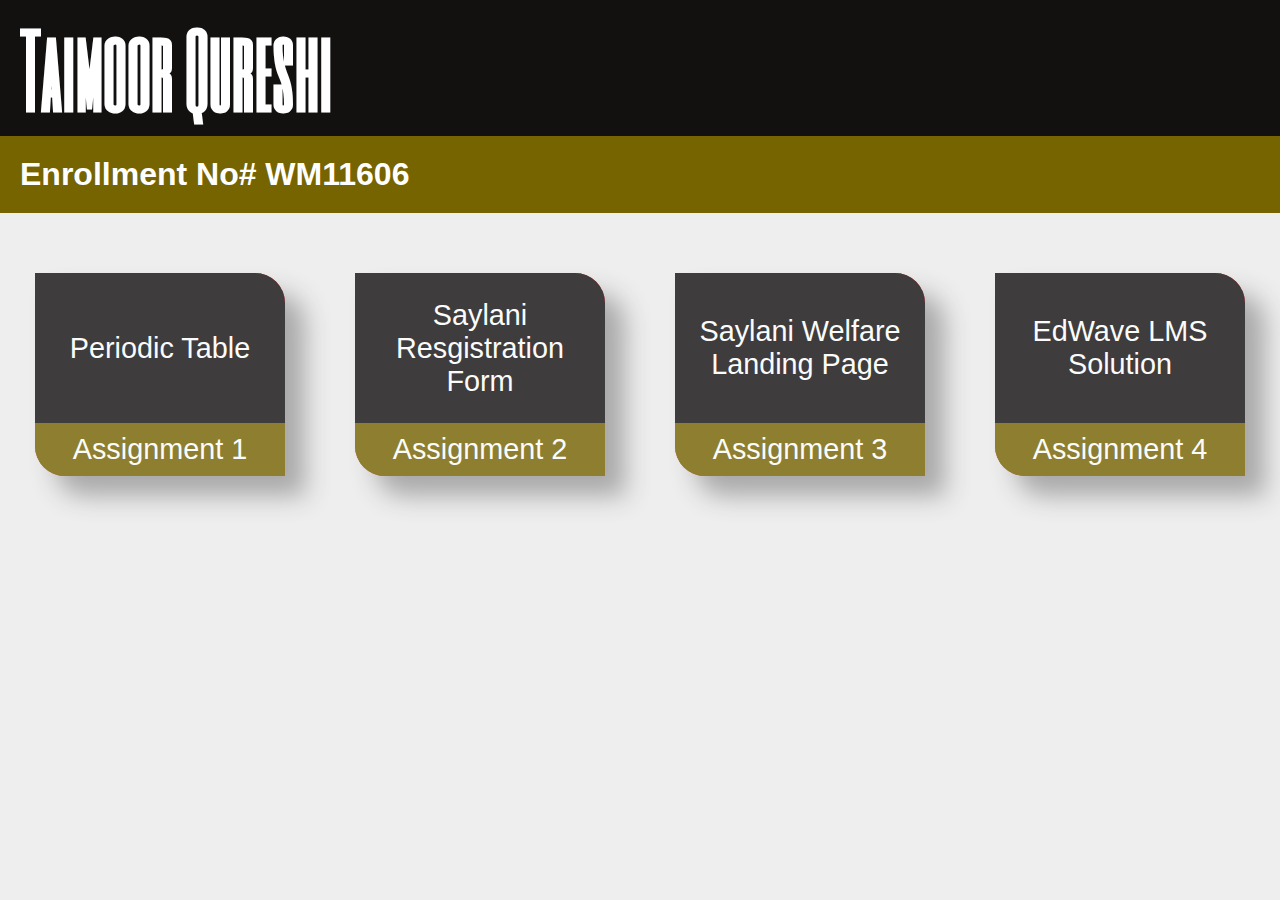
<file: index.html>
<!DOCTYPE html>
<html lang="en">

<head>
    <meta charset="UTF-8">
    <meta name="viewport" content="width=device-width, initial-scale=1.0">
    <title>WM Course Assignments</title>
    <link rel="stylesheet" href="style.css">
    <link href="https://fonts.googleapis.com/css2?family=Six+Caps&display=swap" rel="stylesheet">
    <link href="https://fonts.googleapis.com/css2?family=Six+Caps&display=swap" rel="stylesheet">
</head>

<body>
    <div id='main'>
        <div id='header'>
            <h1 class="six-caps" id='name'>Taimoor Qureshi</h1>
            <h1 class='oswald' id='enrol'>Enrollment No# WM11606</h1>
        </div>
        <div id='container'>
            <div>
                <div class='project-container'>
                    <a href="A1/periodic-table.html">
                        <div class="project-name">
                            <span>Periodic Table</span>
                        </div>
                        <div class="assignment-name">
                            <span>Assignment 1</span>
                        </div>
                    </a>
                </div>

            </div>

            <div>
                <div class="project-container">
                    <a href="A2/saylani-registration-form.html">
                        <div class='project-name'>
                            <span>Saylani Resgistration Form</span>
                        </div>
                        <div class="assignment-name">
                            <span>Assignment 2</span>
                        </div>
                    </a>
                </div>
            </div>
            <div>
                <div class="project-container">
                    <a href="A3/saylani-welfare.html">
                        <div class='project-name'>
                            <span>Saylani Welfare Landing Page</span>
                        </div>
                        <div class="assignment-name">
                            <span>Assignment 3</span>
                        </div>
                    </a>
                </div>
            </div>
            <div>
                <div class="project-container">
                    <a href="A4/index.html">
                        <div class='project-name'>
                            <span>EdWave LMS Solution</span>
                        </div>
                        <div class="assignment-name">
                            <span>Assignment 4</span>
                        </div>
                    </a>
                </div>
            </div>
        </div>
    </div>
</body>

</html>
</file>
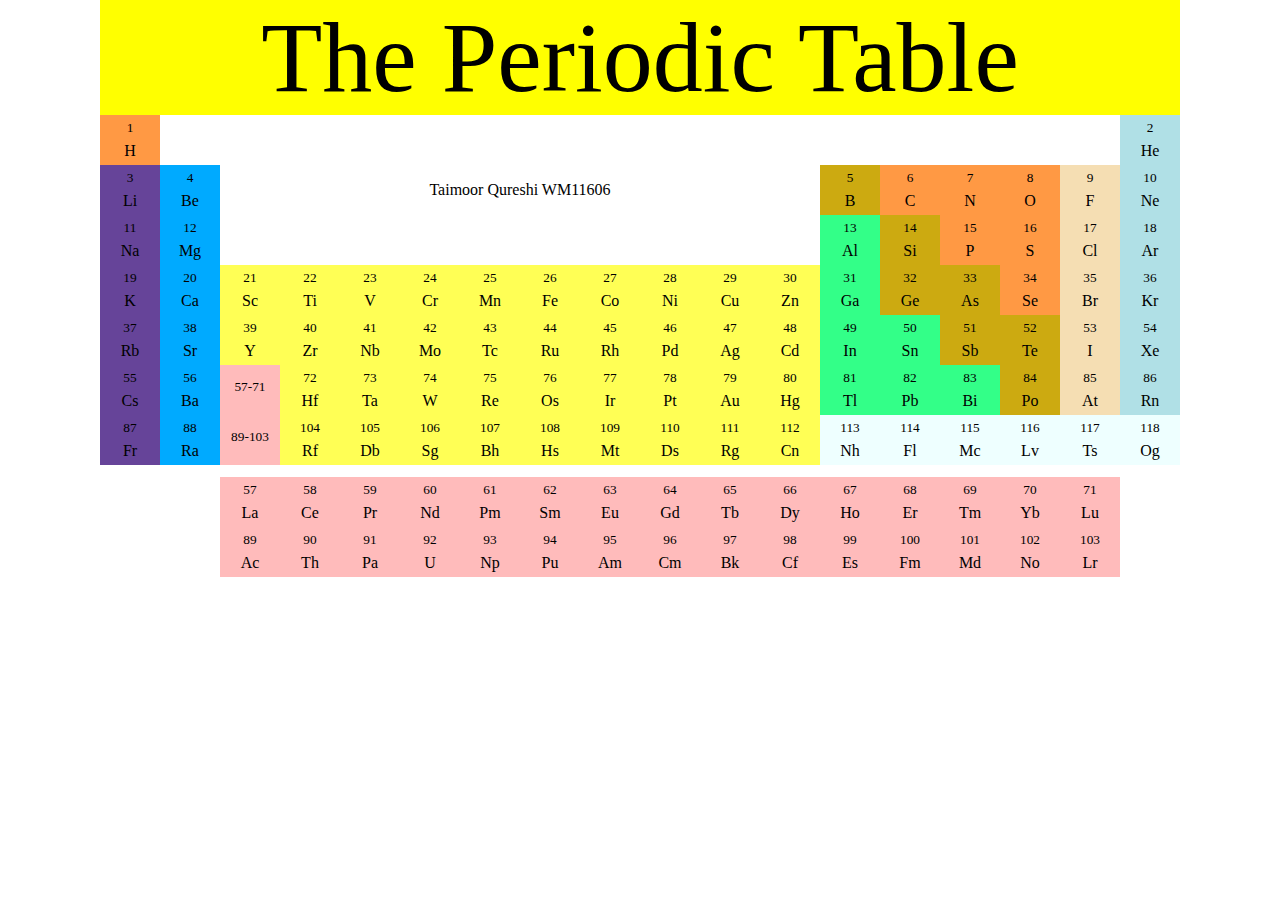
<file: A1/periodic-table.html>
<!DOCTYPE html>
<html lang="en">
<head>
    <meta charset="UTF-8">
    <meta name="viewport" content="width=device-width, initial-scale=1.0">
    <title>Document</title>
    <style>
	* {
        padding: 0;
        margin: 0;
    }
    table {
		margin:0 auto;
	}
        td {
	   
            height: 50px;
            width: 60px;
            background:#fff;
            text-align: center;
        }
        .yellow {
            background: #ff5;
        }
        .green {
            background: #3f8;
        }
        .purple{
            background: #649;
        }
        .blue {
            background: #0af;
        }
        .brown {
            background: #ca1;
        }
        .coral {
            background: #f94;
        }
        .pink {
            background: #fbb;
        }
        .wheat {
            background:wheat;
        }
        .sky {
            background:powderblue;
        }
        .snow {
            background: #eff;
        }
        #sub-table {
            margin-top: 12px;
        }
    </style>
</head>
<body>
   <table cellspacing=0>
       <tr>
           <td  style="font-size: 100px; background: yellow;" colspan="18">The Periodic Table</td>
       </tr>
       <tr>
           <td class="coral"><sup>1</sup><br>H</td>
           <td colspan="16"></td>
           <td class="sky"><sup>2</sup><br>He</td>
       </tr>
       <tr>
           <td class="purple"><sup>3</sup><br>Li</td>
           <td class="blue"><sup>4</sup><br>Be</td>
           <td colspan="10">Taimoor Qureshi WM11606</td>
           <td class="brown"><sup>5</sup><br>B</td>
           <td class="coral"><sup>6</sup><br>C</td>
           <td class="coral"><sup>7</sup><br>N</td>
           <td class="coral"><sup>8</sup><br>O</td>
           <td class="wheat"><sup>9</sup><br>F</td>
           <td class="sky"><sup>10</sup><br>Ne</td>
       </tr>
       <tr>
           <td class="purple"><sup>11</sup><br>Na</td>
           <td class="blue"><sup>12</sup><br>Mg</td>
           <td colspan="10"></td>
           <td class="green"><sup>13</sup><br>Al</td>
           <td class="brown"><sup>14</sup><br>Si</td>
           <td class="coral"><sup>15</sup><br>P</td>
           <td class="coral"><sup>16</sup><br>S</td>
           <td class="wheat"><sup>17</sup><br>Cl</td>
           <td class="sky"><sup>18</sup><br>Ar</td>
       </tr>
       <tr>
           <td class="purple"><sup>19</sup><br>K</td>
           <td class="blue"><sup>20</sup><br>Ca</td>
           <td class="yellow"><sup>21</sup><br>Sc</td>
           <td class="yellow"><sup>22</sup><br>Ti</td>
           <td class="yellow"><sup>23</sup><br>V</td>
           <td class="yellow"><sup>24</sup><br>Cr</td>
           <td class="yellow"><sup>25</sup><br>Mn</td>
           <td class="yellow"><sup>26</sup><br>Fe</td>
           <td class="yellow"><sup>27</sup><br>Co</td>
           <td class="yellow"><sup>28</sup><br>Ni</td>
           <td class="yellow"><sup>29</sup><br>Cu</td>
           <td class="yellow"><sup>30</sup><br>Zn</td>
           <td class="green"><sup>31</sup><br>Ga</td>
           <td class="brown"><sup>32</sup><br>Ge</td>
           <td class="brown"><sup>33</sup><br>As</td>
           <td class="coral"><sup>34</sup><br>Se</td>
           <td class="wheat"><sup>35</sup><br>Br</td>
           <td class="sky"><sup>36</sup><br>Kr</td>
       </tr>
       <tr>
           <td class="purple"><sup>37</sup><br>Rb</td>
           <td class="blue"><sup>38</sup><br>Sr</td>
           <td class="yellow"><sup>39</sup><br>Y</td>
           <td class="yellow"><sup>40</sup><br>Zr</td>
           <td class="yellow"><sup>41</sup><br>Nb</td>
           <td class="yellow"><sup>42</sup><br>Mo</td>
           <td class="yellow"><sup>43</sup><br>Tc</td>
           <td class="yellow"><sup>44</sup><br>Ru</td>
           <td class="yellow"><sup>45</sup><br>Rh</td>
           <td class="yellow"><sup>46</sup><br>Pd</td>
           <td class="yellow"><sup>47</sup><br>Ag</td>
           <td class="yellow"><sup>48</sup><br>Cd</td>
           <td class="green"><sup>49</sup><br>In</td>
           <td class="green"><sup>50</sup><br>Sn</td>
           <td class="brown"><sup>51</sup><br>Sb</td>
           <td class="brown"><sup>52</sup><br>Te</td>
           <td class="wheat"><sup>53</sup><br>I</td>
           <td class="sky"><sup>54</sup><br>Xe</td>
       </tr>
       <tr>
           <td class="purple"><sup>55</sup><br>Cs</td>
           <td class="blue"><sup>56</sup><br>Ba</td>
           <td class="pink"><sup>57-71</sup><br></td>
           <td class="yellow"><sup>72</sup><br>Hf</td>
           <td class="yellow"><sup>73</sup><br>Ta</td>
           <td class="yellow"><sup>74</sup><br>W</td>
           <td class="yellow"><sup>75</sup><br>Re</td>
           <td class="yellow"><sup>76</sup><br>Os</td>
           <td class="yellow"><sup>77</sup><br>Ir</td>
           <td class="yellow"><sup>78</sup><br>Pt</td>
           <td class="yellow"><sup>79</sup><br>Au</td>
           <td class="yellow"><sup>80</sup><br>Hg</td>
           <td class="green"><sup>81</sup><br>Tl</td>
           <td class="green"><sup>82</sup><br>Pb</td>
           <td class="green"><sup>83</sup><br>Bi</td>
           <td class="brown"><sup>84</sup><br>Po</td>
           <td class="wheat"><sup>85</sup><br>At</td>
           <td class="sky"><sup>86</sup><br>Rn</td>
       </tr>
       <tr>
           <td class="purple"><sup>87</sup><br>Fr</td>
           <td class="blue"><sup>88</sup><br>Ra</td>
           <td class="pink"><sup>89-103</sup><br></td>
           <td class="yellow"><sup>104</sup><br>Rf</td>
           <td class="yellow"><sup>105</sup><br>Db</td>
           <td class="yellow"><sup>106</sup><br>Sg</td>
           <td class="yellow"><sup>107</sup><br>Bh</td>
           <td class="yellow"><sup>108</sup><br>Hs</td>
           <td class="yellow"><sup>109</sup><br>Mt</td>
           <td class="yellow"><sup>110</sup><br>Ds</td>
           <td class="yellow"><sup>111</sup><br>Rg</td>
           <td class="yellow"><sup>112</sup><br>Cn</td>
           <td class="snow"><sup>113</sup><br>Nh</td>
           <td class="snow"><sup>114</sup><br>Fl</td>
           <td class="snow"><sup>115</sup><br>Mc</td>
           <td class="snow"><sup>116</sup><br>Lv</td>
           <td class="snow"><sup>117</sup><br>Ts</td>
           <td class="snow"><sup>118</sup><br>Og</td>
       </tr>

   </table>
   <table id='sub-table' cellspacing=0>
   
       <tr>
           <td></td>
	   <td></td>
           <td class="pink"><sup>57</sup><br>La</td>
           <td class="pink"><sup>58</sup><br>Ce</td>
           <td class="pink"><sup>59</sup><br>Pr</td>
           <td class="pink"><sup>60</sup><br>Nd</td>
           <td class="pink"><sup>61</sup><br>Pm</td>
           <td class="pink"><sup>62</sup><br>Sm</td>
           <td class="pink"><sup>63</sup><br>Eu</td>
           <td class="pink"><sup>64</sup><br>Gd</td>
           <td class="pink"><sup>65</sup><br>Tb</td>
           <td class="pink"><sup>66</sup><br>Dy</td>
           <td class="pink"><sup>67</sup><br>Ho</td>
           <td class="pink"><sup>68</sup><br>Er</td>
           <td class="pink"><sup>69</sup><br>Tm</td>
           <td class="pink"><sup>70</sup><br>Yb</td>
           <td class="pink"><sup>71</sup><br>Lu</td>
           <td><sup></sup><br></td>
       </tr>
       <tr>
           <td colspan="2"></td>
           <td class="pink"><sup>89</sup><br>Ac</td>
           <td class="pink"><sup>90</sup><br>Th</td>
           <td class="pink"><sup>91</sup><br>Pa</td>
           <td class="pink"><sup>92</sup><br>U</td>
           <td class="pink"><sup>93</sup><br>Np</td>
           <td class="pink"><sup>94</sup><br>Pu</td>
           <td class="pink"><sup>95</sup><br>Am</td>
           <td class="pink"><sup>96</sup><br>Cm</td>
           <td class="pink"><sup>97</sup><br>Bk</td>
           <td class="pink"><sup>98</sup><br>Cf</td>
           <td class="pink"><sup>99</sup><br>Es</td>
           <td class="pink"><sup>100</sup><br>Fm</td>
           <td class="pink"><sup>101</sup><br>Md</td>
           <td class="pink"><sup>102</sup><br>No</td>
           <td class="pink"><sup>103</sup><br>Lr</td>
           <td><sup></sup><br></td>
       </tr>
   
</table>
</body>
</html>
</file>
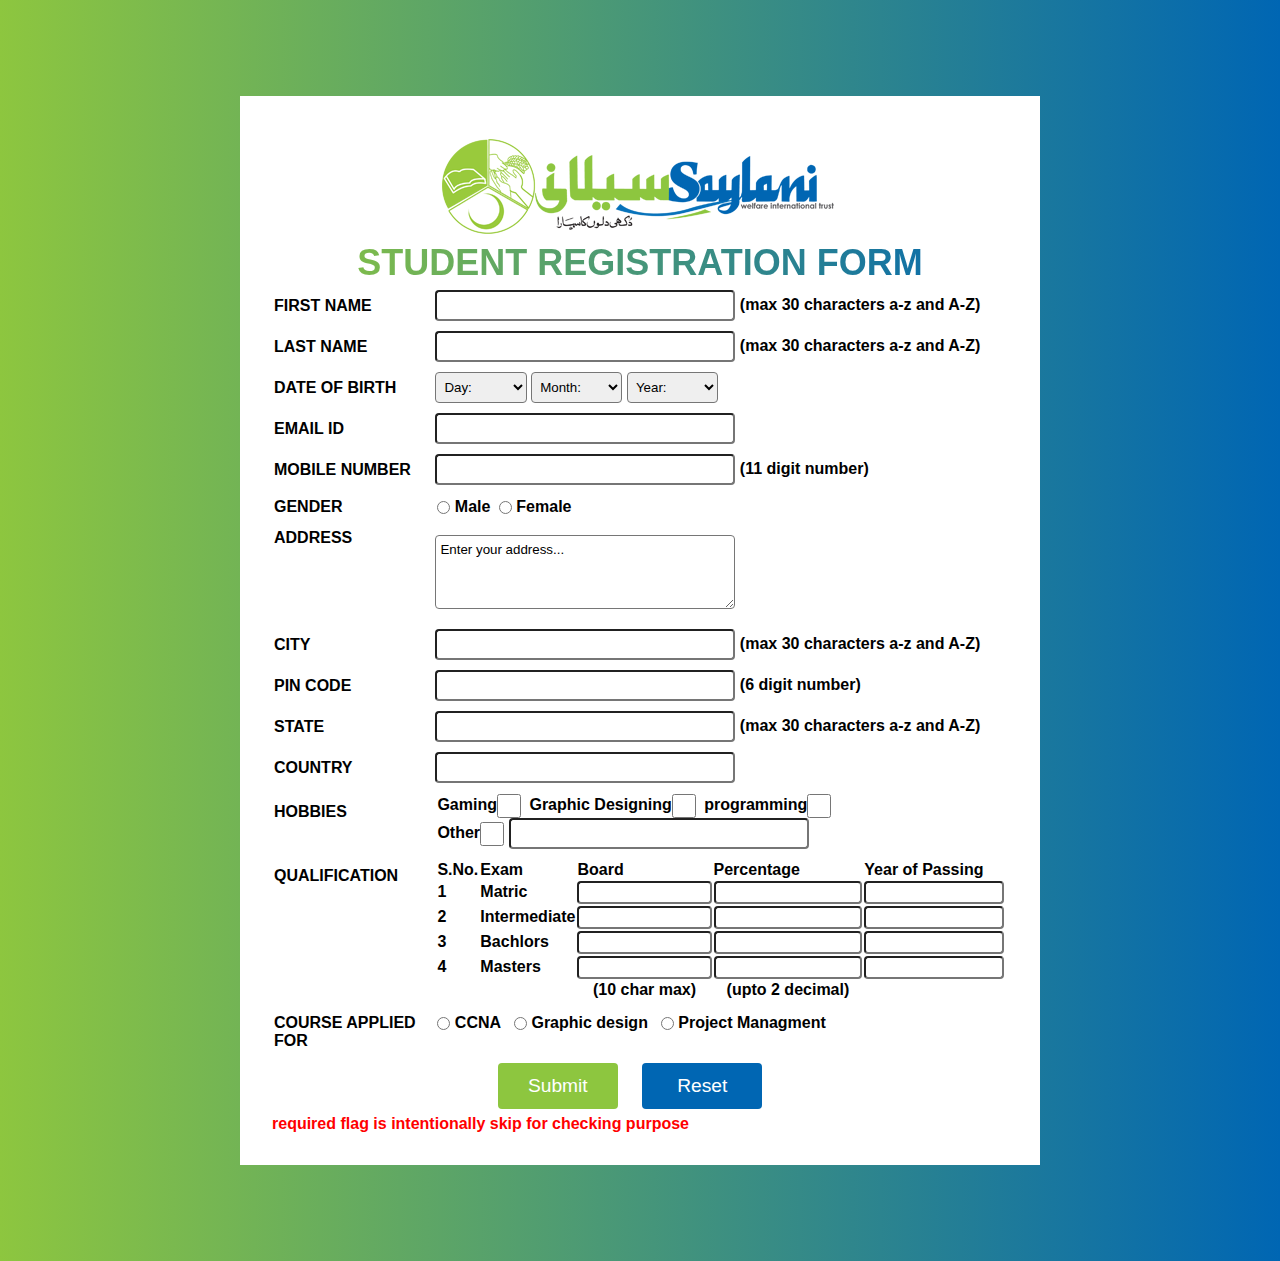
<file: A2/saylani-registration-form.html>
<!DOCTYPE html>
<html lang="en">

<head>
    <meta charset="UTF-8">
    <meta name="viewport" content="width=device-width, initial-scale=1.0">
    <title>Saylani Registration Form</title>
    <link rel="stylesheet" href="style.css">
</head>

<body>
    <div id='container'>
        <img src="images/Saylani-logo.png" alt="Saylani-logo">

        <h3>STUDENT REGISTRATION FORM</h3>
        
        <form action="success.html" method="GET">
            <table align="center" cellpadding = "10"  id="main">
                <tr>
                        <td>FIRST NAME</td>
                        <td><input type="text" name="firstname" size="15" maxlength="30" /> (max 30 characters a-z and
                            A-Z)</td>
                </tr>
                <tr>
                        <td>LAST NAME</td>
                        <td><input type="text" name="lastname" size="15" maxlength="30" /> (max 30 characters a-z and
                            A-Z)</td>
                </tr>
                <tr>
                    <td>DATE OF BIRTH</td>
                    <td>
                        <select name="Birthday_day" id="Birthday_Day">
                            <option value="-1">Day:</option>
                            <option value="1">1</option>
                            <option value="2">2</option>
                            <option value="3">3</option>

                            <option value="4">4</option>
                            <option value="5">5</option>
                            <option value="6">6</option>
                            <option value="7">7</option>
                            <option value="8">8</option>
                            <option value="9">9</option>
                            <option value="10">10</option>
                            <option value="11">11</option>
                            <option value="12">12</option>

                            <option value="13">13</option>
                            <option value="14">14</option>
                            <option value="15">15</option>
                            <option value="16">16</option>
                            <option value="17">17</option>
                            <option value="18">18</option>
                            <option value="19">19</option>
                            <option value="20">20</option>
                            <option value="21">21</option>

                            <option value="22">22</option>
                            <option value="23">23</option>
                            <option value="24">24</option>
                            <option value="25">25</option>
                            <option value="26">26</option>
                            <option value="27">27</option>
                            <option value="28">28</option>
                            <option value="29">29</option>
                            <option value="30">30</option>

                            <option value="31">31</option>
                        </select>

                        <select id="Birthday_Month" name="Birthday_Month">
                            <option value="-1">Month:</option>
                            <option value="January">Jan</option>
                            <option value="February">Feb</option>
                            <option value="March">Mar</option>
                            <option value="April">Apr</option>
                            <option value="May">May</option>
                            <option value="June">Jun</option>
                            <option value="July">Jul</option>
                            <option value="August">Aug</option>
                            <option value="September">Sep</option>
                            <option value="October">Oct</option>
                            <option value="November">Nov</option>
                            <option value="December">Dec</option>
                        </select>

                        <select name="Birthday_Year" id="Birthday_Year">

                            <option value="-1">Year:</option>
                            <option value="2012">2012</option>
                            <option value="2011">2011</option>
                            <option value="2010">2010</option>
                            <option value="2009">2009</option>
                            <option value="2008">2008</option>
                            <option value="2007">2007</option>
                            <option value="2006">2006</option>
                            <option value="2005">2005</option>
                            <option value="2004">2004</option>
                            <option value="2003">2003</option>
                            <option value="2002">2002</option>
                            <option value="2001">2001</option>
                            <option value="2000">2000</option>

                            <option value="1999">1999</option>
                            <option value="1998">1998</option>
                            <option value="1997">1997</option>
                            <option value="1996">1996</option>
                            <option value="1995">1995</option>
                            <option value="1994">1994</option>
                            <option value="1993">1993</option>
                            <option value="1992">1992</option>
                            <option value="1991">1991</option>
                            <option value="1990">1990</option>

                            <option value="1989">1989</option>
                            <option value="1988">1988</option>
                            <option value="1987">1987</option>
                            <option value="1986">1986</option>
                            <option value="1985">1985</option>
                            <option value="1984">1984</option>
                            <option value="1983">1983</option>
                            <option value="1982">1982</option>
                            <option value="1981">1981</option>
                            <option value="1980">1980</option>
                        </select>
                    </td>
                </tr>
                <tr>
                        <td>EMAIL ID</td>
                        <td><input type="email" name="email" size="15" maxlength="100" /></td>
                </tr>
                <tr>
                        <td>MOBILE NUMBER</td>
                        <td><input type="text" name="mobile" size="15" maxlength="11" /> (11 digit number)</td>
                </tr>
                <tr>
                    <td>GENDER</td>
                    <td>
                        <label><input type="radio" name="gender" value="male" /> Male</label>
                        <label><input type="radio" name="gender" value="female" /> Female</label>
                    </td>
                </tr>
                <tr>
                        <td>ADDRESS<br /><br /><br /><br /><br /></td>
                        <td><textarea name="address" cols="20" rows="4">Enter your address...</textarea></td>

                </tr>
                <tr>
                        <td>CITY</td>
                        <td><input type="text" name="city" size="15" maxlength="30" /> (max 30 characters a-z and A-Z)</td>

                </tr>
                <tr>
                        <td>PIN CODE</td>
                        <td><input type="text" name="pincode" size="15" maxlength="6" /> (6 digit number)</td>
                </tr>
                <tr>
                        <td>STATE</td>
                        <td><input type="text" name="state" size="15" maxlength="30" /> (max 30 characters a-z and A-Z)</td>
                </tr>
                <tr>
                        <td>COUNTRY</td>
                        <td><input type="text" name="country" size="15" maxlength="30" /></td>
                </tr>
                <tr>
                    <td>HOBBIES<br/><br/></td>
                    <td>
                        <label>Gaming<input type="checkbox" name="hobby" value="gaming" /></label>
                        <label>Graphic Designing<input type="checkbox" name="hobby" value="graphic" /></label>
                        <label>programming<input type="checkbox" name="hobby" value="programming" /></label><br>
                        <label>Other<input type="checkbox" name="hobby" value="other" />
                            <input id='hobby' type="text" name="hobby" , size="15" maxlength="30" />
                        </td>
                </tr>
                <tr>
                    <td>QUALIFICATION<br><br><br><br><br><br><br></td>
                    <td>
                        <table id='qualification-table'>
                            <tr>
                                <td>S.No.</td>
                                <td>Exam</td>
                                <td>Board</td>
                                <td>Percentage</td>
                                <td>Year of Passing</td>
                            </tr>
                            <tr>
                                <td>1</td>
                                <td>Matric</td>
                                <td><input type="text" name="matric_Board" maxlength="30" /></td>
                                <td><input type="text" name="matric_Percentage" maxlength="30" /></td>
                                <td><input type="text" name="matric_YrOfPassing" maxlength="30" /></td>
                            </tr>
                            <tr>
                                <td>2</td>
                                <td>Intermediate</td>
                                <td><input type="text" name="inter_Board" maxlength="30" /></td>
                                <td><input type="text" name="inter_Percentage" maxlength="30" /></td>
                                <td><input type="text" name="inter_YrOfPassing" maxlength="30" /></td>
                            </tr>
                            <tr>
                                <td>3</td>
                                <td>Bachlors</td>
                                <td><input type="text" name="bachlors_Board" maxlength="30" /></td>
                                <td><input type="text" name="bachlors_Percentage" maxlength="30" /></td>
                                <td><input type="text" name="bachlors_YrOfPassing" maxlength="30" /></td>
                            </tr>
                            <tr>
                                <td>4</td>
                                <td>Masters</td>
                                <td><input type="text" name="masters_Board" maxlength="30" /></td>
                                <td><input type="text" name="masters_Percentage" maxlength="30" /></td>
                                <td><input type="text" name="masters_YrOfPassing" maxlength="30" /></td>
                            </tr>
                            <tr>
                                <td></td>
                                <td></td>
                                <td align="center">(10 char max)</td>
                                <td align="center">(upto 2 decimal)</td>
                                </tr>
                        </table>
                    </td>
                </tr>
                <tr>
                    <td>COURSE APPLIED FOR</td>
                    <td>
                        <label><input type="radio" name="course" value="ccna" /> CCNA&nbsp</label>
                        <label><input type="radio" name="course" value="graphic" /> Graphic design&nbsp</label>
                        <label><input type="radio" name="course" value="project" /> Project Managment</label><br><br>
                    </td>
                </tr>
                <tr>
                    
                    <td colspan="2"  align="center">
                        <input value="Submit" type="submit">                        
                        <input value="Reset" type="reset"> 
                    </td>
                </tr>
            </table>

        </form>
<span style='color:red;'>required flag is intentionally skip for checking purpose</span>
    </div>
</body>

</html>
</file>
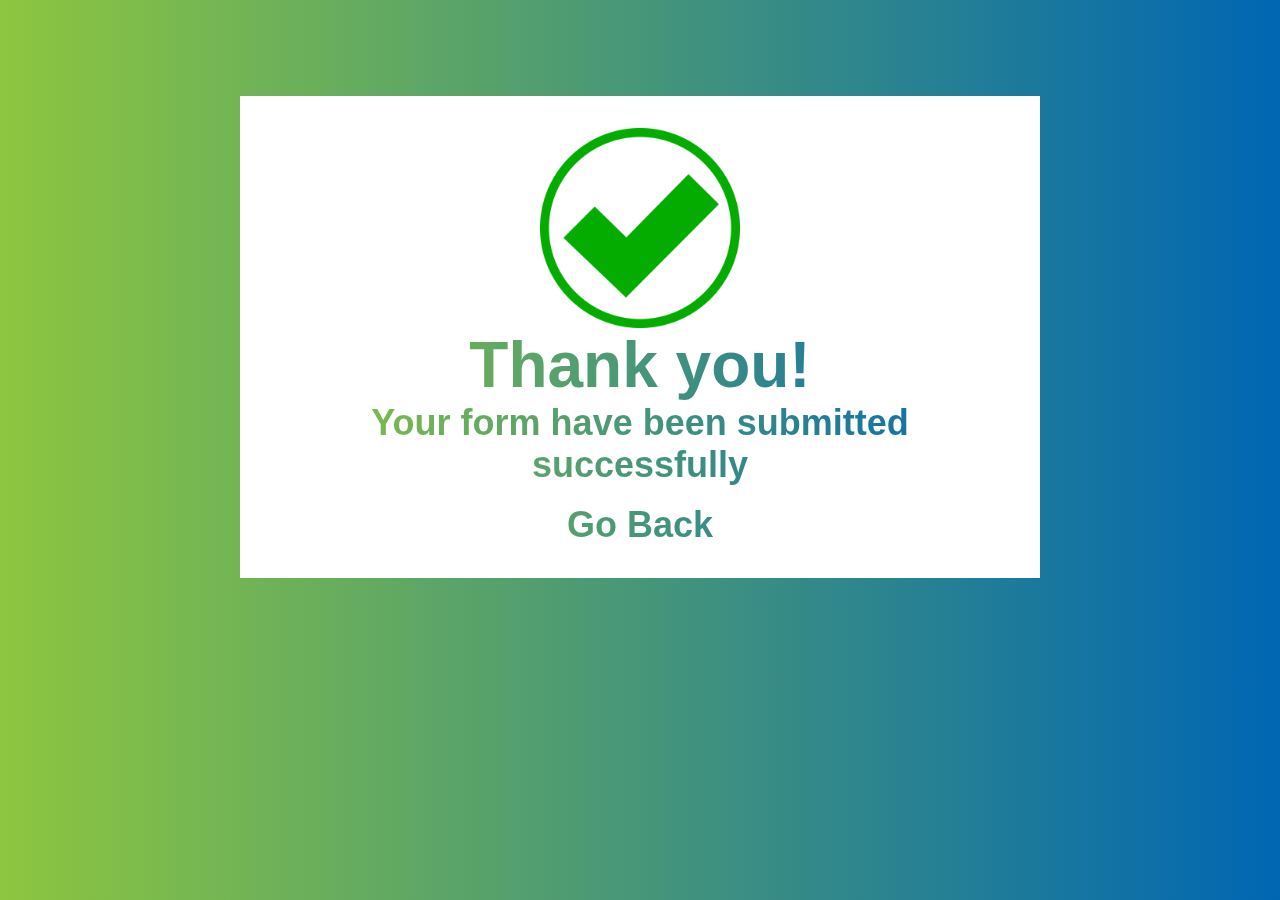
<file: A2/success.html>
<!DOCTYPE html>
<html lang="en">
<head>
    <meta charset="UTF-8">
    <meta name="viewport" content="width=device-width, initial-scale=1.0">
    <title>Success Response</title>
    <link rel="stylesheet" href="style.css">
</head>
<body>
    <div id='container'>
        <img src="images/success.png" alt="success-tick" height=200px>
        <h1>Thank you!</h1>
        <h3>Your form have been submitted successfully</h3>
        <br>
        <h3><a href="saylani-registration-form.html">Go Back</a></h3>  
    </div>
</body>
</html>
</file>
<file: style.css>
* {
    margin: 0;
    padding: 0;
    box-sizing: border-box;
    /* height: 100%; */
    background-color: #eee;

}

.six-caps {
    font-family: 'Six Caps', sans-serif;
    display: block;
    background-color: rgb(19, 16, 16);
    padding: 20px;


}
.oswald {
    font-family: 'Oswald', sans-serif;
    display: block;
    background-color: rgb(117, 100, 0);
    padding: 20px;

}

#header {
    color: #fff;
    height: auto;
}

#name {
    font-size: 6rem;
    line-height: 1em;
}

#container {
    
    display: flex;
    justify-content: space-around;
     flex-wrap:wrap;
    color: #000;
    /* background-color: aqua; */
    height: 100%;

   
}
.project-container{
    width: 250px;
    margin: 60px auto 0;
    text-align: center;
    transition: 1s ease;
    color: #fff;
    opacity: 0.8;
    background-color: red;
    border-top-right-radius: 30px;
    border-bottom-left-radius: 30px;
    box-shadow: 20px 20px 24px #999;

}
.project-name {
    height: 150px;
    width: 250px;
    display:flex; 
    border-top-right-radius: 30px;

    background-color: rgb(19, 16, 16);
    align-items:center;
    justify-content: center;
    padding: 10px;


}

.assignment-name{
    background-color: rgb(117, 100, 0);
    padding: 10px;
    border-bottom-left-radius: 30px;

}
.project-container:hover {
    opacity: 1;
    color: white;
    -webkit-transform: scale(1.2);
    -ms-transform: scale(1.2);
    transform: scale(1.2);
    transition: 1s ease;
}
a {
    text-decoration: none;
    color: inherit;
}
a:focus{
    border: none;
    outline: none;
}
span {
    font-size: 1.8rem;
    font-family: 'Oswald', sans-serif;
    background-color: initial;
}
</file>
<file: A2/style.css>
* {
    padding: 0;
    margin: 0;
    box-sizing: border-box;
    font-family:  Calibri, 'Trebuchet MS', sans-serif;
    justify-content: center;
}
h1
{
    font-size: 4em;
    background: #8DC63F;
    background: -webkit-linear-gradient(to left,#0066B3,#8DC63F); 
    background: linear-gradient(to left,#0066B3, #8DC63F); 
    -webkit-background-clip: text;
    background-clip: text;
    -webkit-text-fill-color: transparent;
    text-align: center;

}
h3{
    font-size: 36px;
    background: #8DC63F;
    background: -webkit-linear-gradient(to left,#0066B3,#8DC63F); 
    background: linear-gradient(to left,#0066B3, #8DC63F); 
    -webkit-background-clip: text;
    background-clip: text;
    -webkit-text-fill-color: transparent;
    text-align: center;
}
img {
    margin: 0em auto;
    display: block;
}

body {
    

    background: #8DC63F;  
    background: -webkit-linear-gradient(to left,#0066B3,#8DC63F); 
    background: linear-gradient(to left,#0066B3, #8DC63F); 
    background-repeat: repeat ;
    background-size: auto;
    background-attachment: scroll;
    background-clip: border-box;
    justify-content: center;
    

}

#container {
    width: 50em;
    margin: 6em auto;
    background:#fff;
    /* border-radius: 2em; */
    padding: 2em;
    font-weight: bold;
    /* border-collapse: collapse; */
    border-collapse: separate; 
    border-spacing: 10px 20px;

}

#main>tbody>tr>td {
    /* vertical-align: middle;  */
    padding:4px 0;
}
#main>tbody>tr>td> input[type=text],select, input[type=email], textarea, #hobby {
    width: 100%;
    max-width: 300px;
    padding: 6px 4px;
    border-radius: 4px;
  resize: vertical;
}
select {
    width: 16%;
}
input[type=submit], input[type=reset] {
    background: #4CAF50;
    color: white;
    background: -webkit-linear-gradient(to left,#0066B3,#8DC63F); 
    background: linear-gradient(to left,#0066B3, #8DC63F); 
    font-size: 1.2em; 
    padding: 12px 28px;
    border: none;
    border-radius: 4px;
    cursor: pointer;
    min-width: 120px;
    margin-right: 20px;
  }
input[type=submit]{
    background: #8DC63F;
}
input[type=reset]{
background: #0066B3;
}
input[type=checkbox]
  {
    width: 24px;
    height: 24px;
    vertical-align: middle;
  }
input[type=radio] {
   display: table-cell;
   vertical-align: middle;
}
  label {
    vertical-align: middle;
    line-height: 24px;
    margin: 2px ;
    /* display: block; */
    height: 24px;
  }

  #qualification-table input {
    width: 100%;
    max-width: 300px;
    padding: 2px 2px;
    border-radius: 4px;
  resize: vertical;
   
  }
  a {
    text-decoration: none;
  }
  a:focus {
    outline: none;
  }
</file>
